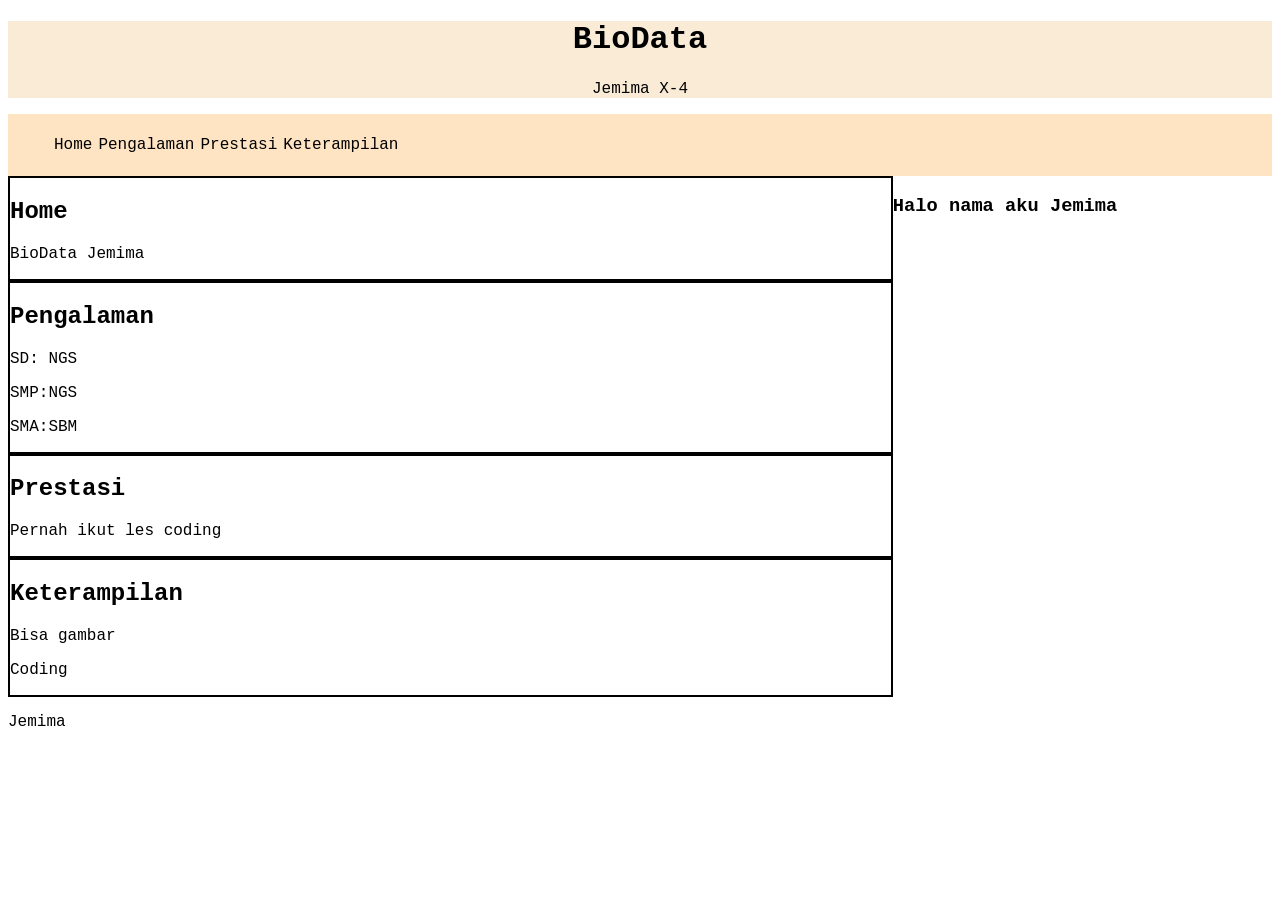
<file: Index.html>
<!DOCTYPE html>
<html lang="en">
<head>
    <meta charset="UTF-8">
    <meta name="viewport" content="width=device-width, initial-scale=1.0">
    <title>BioData</title>
    <link rel="stylesheet" href="styles.css">
</head>
<body>
    <header>
        <div id="banner">
            <h1>BioData</h1>
            <p>Jemima X-4</p>
        </div>
    <nav>
        <ul>
            <li><a href="#Home"></a>Home</li>
            <li><a href="#Pengalaman"></a>Pengalaman</li>
            <li><a href="#Prestasi"></a>Prestasi</li>
            <li><a href="#Keterampilan"></a>Keterampilan</li>
        </ul>
    </nav>
    </header>
<main>
    <div id="content">
        <article id="Home" class="cards">
            <h2>Home</h2>
            <p>BioData Jemima</p>
        </article>
        <article id="Pengalaman" class="cards">
            <h2>Pengalaman</h2>
            <p>SD: NGS</p>
            <p>SMP:NGS</p>
            <p>SMA:SBM</p>
        </article>
        <article id="Prestasi" class="cards">
            <h2>Prestasi</h2>
            <p>Pernah ikut les coding</p>
        </article>
        <article id="Keterampilan" class="cards">
            <h2>Keterampilan</h2>
            <p>Bisa gambar</p>
            <p>Coding</p>
        </article>
    </div>
    <aside>
        <article id="Siapa">
            <header>
                <h3>Halo nama aku Jemima </h3>
            </header>
        </article>
    </aside>
</main>
<footer>
    <p>Jemima</p>
</footer>
</body>
</html>
</file>
<file: styles.css>
body{
    font-family: 'Courier New', Courier, monospace;
}
#banner{
    background-color: antiquewhite;
    text-align: center;
}
nav{
    background-color: bisque;
    padding: 3px;
    top: 0;
    position: sticky;
}
header{
    display: inline;
}
nav li a{
    color: white;
    text-decoration: none;
}
nav ul{
    display: flex;
}
nav li{
    list-style-type: none;
    padding: 3px;
}
nav li:hover{
    font-weight: bold;
    color: rgb(196, 186, 75);
}
#content{
    float: left;
    width: 70%;
}
aside{
    float: right;
    width: 30%;
}
main{
    overflow: auto;
}
.cards{
    border: 2px solid black;
}
</file>
